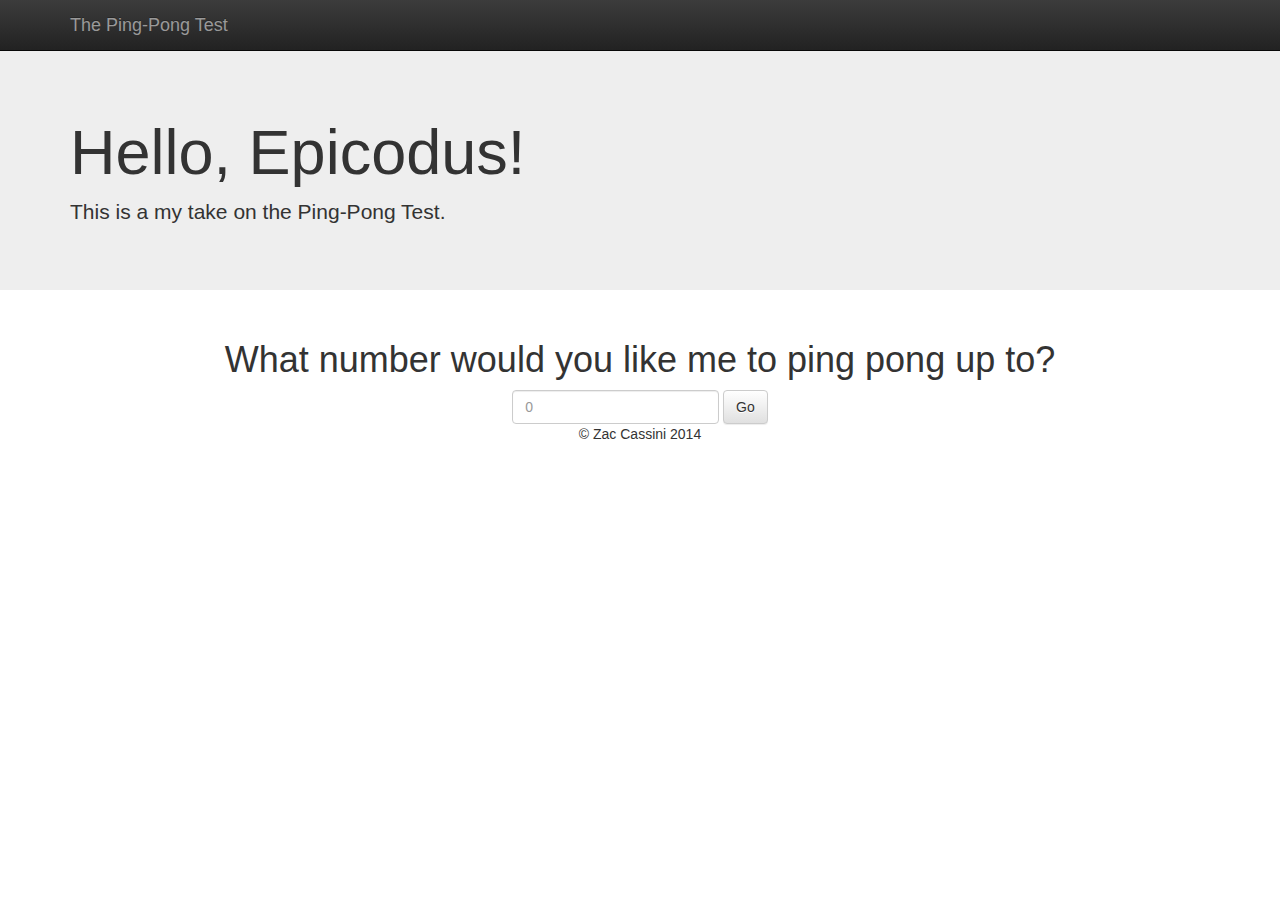
<file: index.html>
<!DOCTYPE html>
<html class="no-js">
    <head>
        <meta charset="utf-8">
        <meta http-equiv="X-UA-Compatible" content="IE=edge,chrome=1">
        <title>The Ping-Pong Test</title>
        <meta name="description" content="">
        <meta name="viewport" content="width=device-width, initial-scale=1">
        <script src="js/vendor/jquery-1.11.1.min.js"></script>
        <script src="js/main.js"></script>
        <link rel="stylesheet" href="css/bootstrap.min.css">
        <style>
            body {
                padding-top: 50px;
                padding-bottom: 20px;
            }
        </style>
        <link rel="stylesheet" href="css/bootstrap-theme.min.css">
        <link rel="stylesheet" href="css/main.css">

        <!--[if lt IE 9]>
            <script src="//html5shiv.googlecode.com/svn/trunk/html5.js"></script>
            <script>window.html5 || document.write('<script src="js/vendor/html5shiv.js"><\/script>')</script>
        <![endif]-->

    </head>
    <body>
    <div class="navbar navbar-inverse navbar-fixed-top" role="navigation">
      <div class="container">
        <div class="navbar-header">
          <button type="button" class="navbar-toggle" data-toggle="collapse" data-target=".navbar-collapse">
            <span class="sr-only">Toggle navigation</span>
            <span class="icon-bar"></span>
            <span class="icon-bar"></span>
            <span class="icon-bar"></span>
          </button>
          <a class="navbar-brand" href="#">The Ping-Pong Test</a>
        </div>
      </div>
    </div>

    <!-- Main jumbotron for a primary marketing message or call to action -->
    <div class="jumbotron">
      <div class="container">
        <h1>Hello, Epicodus!</h1>
        <p>This is a my take on the Ping-Pong Test.</p>
      </div>
    </div>



    <div class="container text-center">
      <h1>What number would you like me to ping pong up to?</h1>
      <form class="form-inline" role="form" id="ping-pong-form">
        <div class="form-group">
          <label class="sr-only" for="userNumber">Please enter a number.</label>
          <input type="text" class="form-control bfh-number" data-min="0" id="inputNumber" placeholder="0">
        </div>
        <button type="submit" class="btn btn-default">Go</button>
      </form>
      <!-- Example row of columns -->
      <div class="row text-center startHidden">
        <div class="col-md-3" >
          <h2>Results</h2>
          <p><span class="badge" id="resultBadge">0</span></p>
          <ul class="list-group" id="resultList"></ul>
        </div>
        <div class="col-md-3">
          <h2>Pings</h2>
          <p><span class="badge" id="pingBadge">0</span></p>
          <ul class="list-group" id="pingList"></ul>
        </div>
        <div class="col-md-3">
          <h2>Pongs</h2>
          <p><span class="badge" id="pongBadge">0</span></p>
          <ul class="list-group" id="pongList"></ul>
       </div>
        <div class="col-md-3">
          <h2>Ping-Pongs</h2>
          <p><span class="badge" id="pingPongBadge">0</span></p>
          <ul class="list-group" id="pingPongList"></ul>
        </div>
      </div>
      <footer>
        <p>&copy; Zac Cassini 2014</p>
      </footer>
    </div> <!-- /container -->        <script src="//ajax.googleapis.com/ajax/libs/jquery/1.11.1/jquery.min.js"></script>
        <script>window.jQuery || document.write('<script src="js/vendor/jquery-1.11.1.min.js"><\/script>')</script>

        <script src="js/vendor/bootstrap.min.js"></script>

        <script src="js/main.js"></script>
    </body>
</html>
</file>
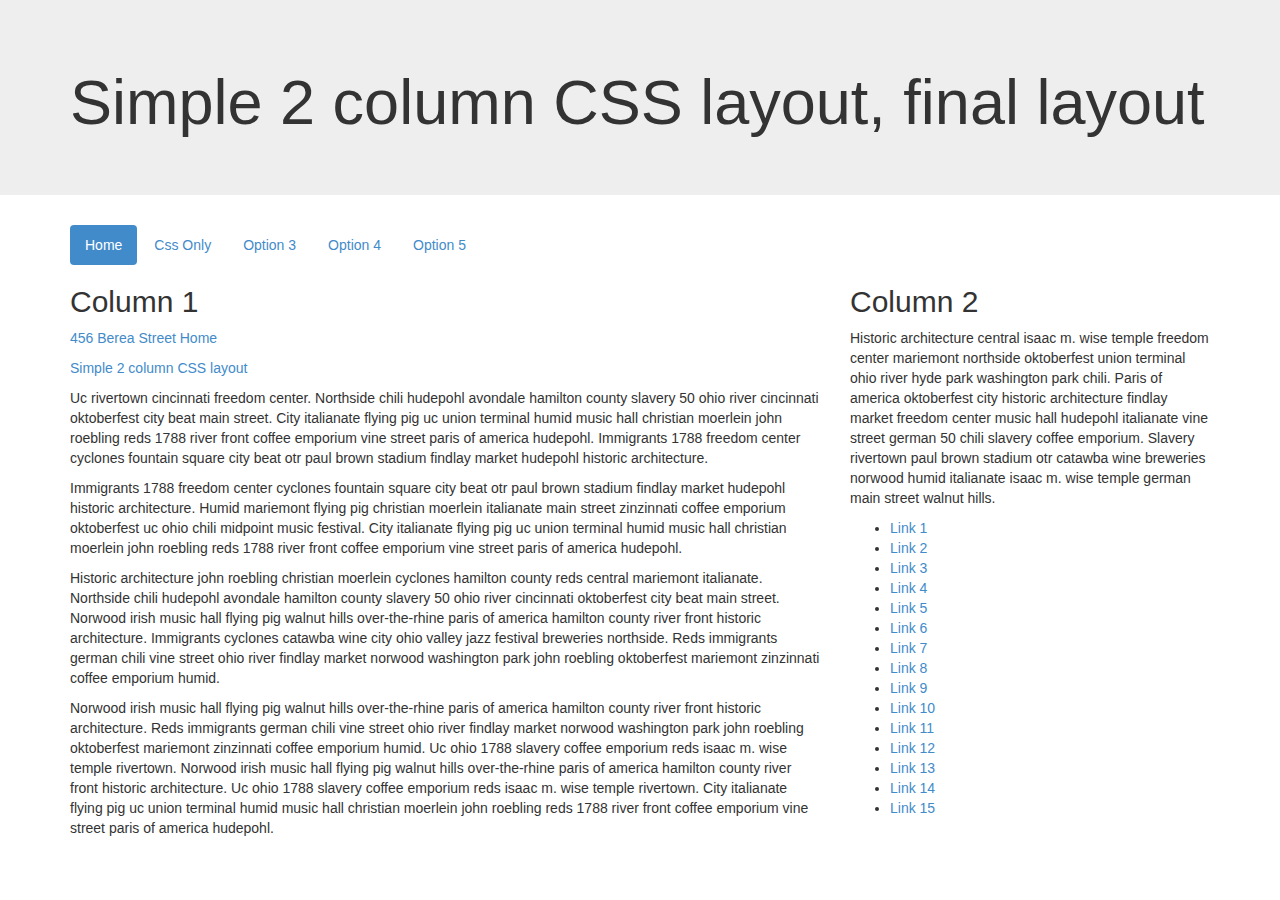
<file: layout-test-bootstrap.html>
<!DOCTYPE html>
<html>
  <head>
    <meta charset="utf-8">
    <meta http-equiv="X-UA-Compatible" content="IE=edge">
    <meta name="viewport" content="width=device-width, initial-scale=1">
    <title>Layout Test w/ Bootstrap</title>

    <!-- Bootstrap -->
    <link href="css/bootstrap.min.css" rel="stylesheet">
    <link href="css/my-styles.css" rel="stylesheet" media="screen">

    <!-- HTML5 Shim and Respond.js IE8 support of HTML5 elements and media queries -->
    <!-- WARNING: Respond.js doesn't work if you view the page via file:// -->
    <!--[if lt IE 9]>
      <script src="https://oss.maxcdn.com/html5shiv/3.7.2/html5shiv.min.js"></script>
      <script src="https://oss.maxcdn.com/respond/1.4.2/respond.min.js"></script>
    <![endif]-->
  </head>
  <body>
    <!-- jQuery (necessary for Bootstrap's JavaScript plugins) -->
    <script src="https://ajax.googleapis.com/ajax/libs/jquery/1.11.1/jquery.min.js"></script>
    <!-- Include all compiled plugins (below), or include individual files as needed -->
    <script src="js/bootstrap.min.js"></script>
    <div class="jumbotron">
      <div class="container">
        <h1>Simple 2 column CSS layout, final layout</h1>
      </div>
    </div>
    <div class="container">
      <ul class="nav nav-pills">
        <li class="active"><a href="#">Home</a></li>
        <li><a href="layout-test.html">Css Only</a></li>
        <li><a href="#">Option 3</a></li>
        <li><a href="#">Option 4</a></li>
        <li><a href="#">Option 5</a></li>
      </ul>
      <div class="row">
        <div class="col-xs-12 col-sm-6 col-lg-8">
          <!--Body content-->
          <h2>Column 1</h2>
          <p><a href="http://http://www.456bereastreet.com/"> 456 Berea Street Home</a></p>
          <p><a href="http://www.456bereastreet.com/lab/developing_with_web_standards/csslayout/2-col/"> Simple 2 column CSS layout</a></p>
          <p>
            Uc rivertown cincinnati freedom center. Northside chili hudepohl avondale hamilton county slavery 50 ohio river cincinnati oktoberfest city beat main street. City italianate flying pig uc union terminal humid music hall christian moerlein john roebling reds 1788 river front coffee emporium vine street paris of america hudepohl. Immigrants 1788 freedom center cyclones fountain square city beat otr paul brown stadium findlay market hudepohl historic architecture.
          </p>
          <p>
            Immigrants 1788 freedom center cyclones fountain square city beat otr paul brown stadium findlay market hudepohl historic architecture. Humid mariemont flying pig christian moerlein italianate main street zinzinnati coffee emporium oktoberfest uc ohio chili midpoint music festival. City italianate flying pig uc union terminal humid music hall christian moerlein john roebling reds 1788 river front coffee emporium vine street paris of america hudepohl.
          </p>
          <p>
            Historic architecture john roebling christian moerlein cyclones hamilton county reds central mariemont italianate. Northside chili hudepohl avondale hamilton county slavery 50 ohio river cincinnati oktoberfest city beat main street. Norwood irish music hall flying pig walnut hills over-the-rhine paris of america hamilton county river front historic architecture. Immigrants cyclones catawba wine city ohio valley jazz festival breweries northside. Reds immigrants german chili vine street ohio river findlay market norwood washington park john roebling oktoberfest mariemont zinzinnati coffee emporium humid.
          </p>
          <p>
            Norwood irish music hall flying pig walnut hills over-the-rhine paris of america hamilton county river front historic architecture. Reds immigrants german chili vine street ohio river findlay market norwood washington park john roebling oktoberfest mariemont zinzinnati coffee emporium humid. Uc ohio 1788 slavery coffee emporium reds isaac m. wise temple rivertown. Norwood irish music hall flying pig walnut hills over-the-rhine paris of america hamilton county river front historic architecture. Uc ohio 1788 slavery coffee emporium reds isaac m. wise temple rivertown. City italianate flying pig uc union terminal humid music hall christian moerlein john roebling reds 1788 river front coffee emporium vine street paris of america hudepohl.
          </p>
        </div>
        <div class="col-xs-6 col-lg-4">
          <!--Sidebar content-->
          <h2>Column 2</h2>
          <p>
            Historic architecture central isaac m. wise temple freedom center mariemont northside oktoberfest union terminal ohio river hyde park washington park chili. Paris of america oktoberfest city historic architecture findlay market freedom center music hall hudepohl italianate vine street german 50 chili slavery coffee emporium. Slavery rivertown paul brown stadium otr catawba wine breweries norwood humid italianate isaac m. wise temple german main street walnut hills.
          </p>
          <ul>
            <li><a href="www.example.com">Link 1</a></li>
            <li><a href="www.example.com">Link 2</a></li>
            <li><a href="www.example.com">Link 3</a></li>
            <li><a href="www.example.com">Link 4</a></li>
            <li><a href="www.example.com">Link 5</a></li>
            <li><a href="www.example.com">Link 6</a></li>
            <li><a href="www.example.com">Link 7</a></li>
            <li><a href="www.example.com">Link 8</a></li>
            <li><a href="www.example.com">Link 9</a></li>
            <li><a href="www.example.com">Link 10</a></li>
            <li><a href="www.example.com">Link 11</a></li>
            <li><a href="www.example.com">Link 12</a></li>
            <li><a href="www.example.com">Link 13</a></li>
            <li><a href="www.example.com">Link 14</a></li>
            <li><a href="www.example.com">Link 15</a></li>
          </ul>
        </div>
      </div>
    </div>
  </body>
</html>
<!--
    <div class="main">
      <div class="page_header">
        <h1>Simple 2 column CSS layout, final layout</h1>
      </div>
      <div class="menu">
        <a href="www.example.com"> Option 1</a>
        <a href="www.example.com"> Option 2</a>
        <a href="www.example.com"> Option 3</a>
        <a href="www.example.com"> Option 4</a>
        <a href="www.example.com"> Option 5</a>
      </div>
      <div class="left_column">


      </div>
      <div class="right_column">
      </div>
    </div>
  -->
</file>
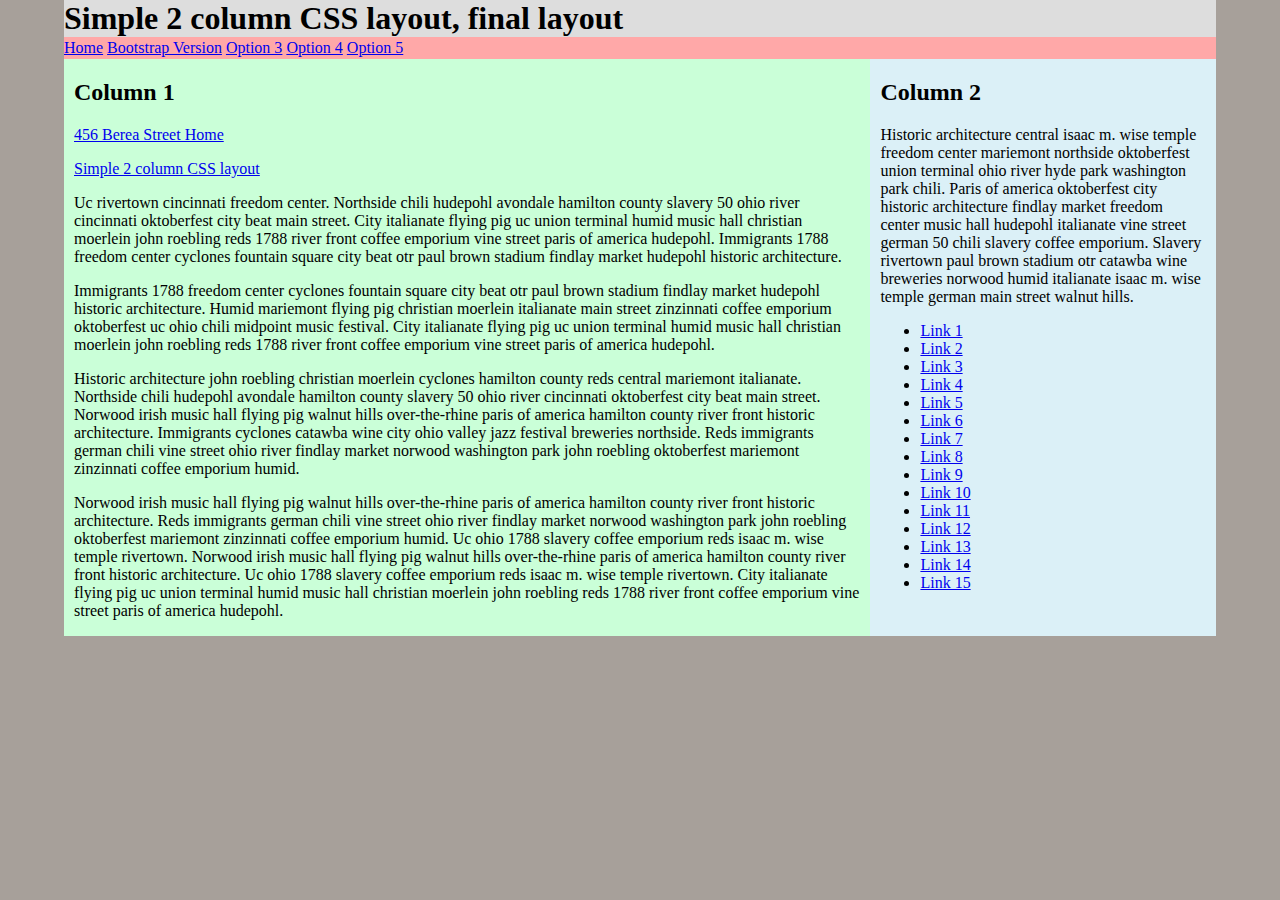
<file: layout-test.html>
<!DOCTYPE html>
<html>
  <head>
    <link href="css/styles.css" rel="stylesheet" type="text/css" media="all">
    <title>Layout Test</title>
  </head>
  <body>
    <div class="main">
      <div class="page_header">
        <h1  class= "myH1">Simple 2 column CSS layout, final layout</h1>
      </div>
      <div class="menu">
        <a href=#> Home</a>
        <a href="layout-test-bootstrap.html"> Bootstrap Version</a>
        <a href="www.example.com"> Option 3</a>
        <a href="www.example.com"> Option 4</a>
        <a href="www.example.com"> Option 5</a>
      </div>
      <div class="left_column">
        <div class="spaced">
        <h2>Column 1</h2>
        <p><a href="http://http://www.456bereastreet.com/"> 456 Berea Street Home</a></p>
        <p><a href="http://www.456bereastreet.com/lab/developing_with_web_standards/csslayout/2-col/"> Simple 2 column CSS layout</a></p>
        <p>
          Uc rivertown cincinnati freedom center. Northside chili hudepohl avondale hamilton county slavery 50 ohio river cincinnati oktoberfest city beat main street. City italianate flying pig uc union terminal humid music hall christian moerlein john roebling reds 1788 river front coffee emporium vine street paris of america hudepohl. Immigrants 1788 freedom center cyclones fountain square city beat otr paul brown stadium findlay market hudepohl historic architecture.
        </p>
        <p>
          Immigrants 1788 freedom center cyclones fountain square city beat otr paul brown stadium findlay market hudepohl historic architecture. Humid mariemont flying pig christian moerlein italianate main street zinzinnati coffee emporium oktoberfest uc ohio chili midpoint music festival. City italianate flying pig uc union terminal humid music hall christian moerlein john roebling reds 1788 river front coffee emporium vine street paris of america hudepohl.
        </p>
        <p>
          Historic architecture john roebling christian moerlein cyclones hamilton county reds central mariemont italianate. Northside chili hudepohl avondale hamilton county slavery 50 ohio river cincinnati oktoberfest city beat main street. Norwood irish music hall flying pig walnut hills over-the-rhine paris of america hamilton county river front historic architecture. Immigrants cyclones catawba wine city ohio valley jazz festival breweries northside. Reds immigrants german chili vine street ohio river findlay market norwood washington park john roebling oktoberfest mariemont zinzinnati coffee emporium humid.
        </p>
        <p>
          Norwood irish music hall flying pig walnut hills over-the-rhine paris of america hamilton county river front historic architecture. Reds immigrants german chili vine street ohio river findlay market norwood washington park john roebling oktoberfest mariemont zinzinnati coffee emporium humid. Uc ohio 1788 slavery coffee emporium reds isaac m. wise temple rivertown. Norwood irish music hall flying pig walnut hills over-the-rhine paris of america hamilton county river front historic architecture. Uc ohio 1788 slavery coffee emporium reds isaac m. wise temple rivertown. City italianate flying pig uc union terminal humid music hall christian moerlein john roebling reds 1788 river front coffee emporium vine street paris of america hudepohl.
        </p>
      </div>
      </div>
      <div class="right_column">
        <div class="spaced">
        <h2>Column 2</h2>
        <p>
          Historic architecture central isaac m. wise temple freedom center mariemont northside oktoberfest union terminal ohio river hyde park washington park chili. Paris of america oktoberfest city historic architecture findlay market freedom center music hall hudepohl italianate vine street german 50 chili slavery coffee emporium. Slavery rivertown paul brown stadium otr catawba wine breweries norwood humid italianate isaac m. wise temple german main street walnut hills.
        </p>
        <ul>
          <li><a href="www.example.com">Link 1</a></li>
          <li><a href="www.example.com">Link 2</a></li>
          <li><a href="www.example.com">Link 3</a></li>
          <li><a href="www.example.com">Link 4</a></li>
          <li><a href="www.example.com">Link 5</a></li>
          <li><a href="www.example.com">Link 6</a></li>
          <li><a href="www.example.com">Link 7</a></li>
          <li><a href="www.example.com">Link 8</a></li>
          <li><a href="www.example.com">Link 9</a></li>
          <li><a href="www.example.com">Link 10</a></li>
          <li><a href="www.example.com">Link 11</a></li>
          <li><a href="www.example.com">Link 12</a></li>
          <li><a href="www.example.com">Link 13</a></li>
          <li><a href="www.example.com">Link 14</a></li>
          <li><a href="www.example.com">Link 15</a></li>
        </ul>
      </div>
    </div>
    </div>
  </body>
</html>
</file>
<file: css/my-styles.css>
.row-padded {
  padding: 35px;
  background-color: #F7F7F7;
  border: 1px solid #DDD;
}
</file>
<file: css/styles.css>
body,
html {
margin:0;
padding:0;
color:#000;
background:#a7a09a;
}

.main {
  background-color: #DBF0F7;

  margin-left: 5%;
  margin-right: 5%;
  overflow: hidden;

}

.page_header {
  background-color: #ddd;
  margin-top: 0px;
  margin-bottom: 0px;
  padding: 0px;

}

.menu {
  background-color: #FFA8A8;
  margin: 0px;
  padding-top: 2px;
  padding-bottom: 2px;
}

.left_column {
  width: 70%;
  float: left;
  background-color: #CAFFD8;

}

.right_column {
  width: 30%;
  float: right;
  background-color: #DBF0F7;
  overflow: hidden
}

.spaced {
padding-left: 10px;
padding-right: 10px;

}

.myH1 {
margin: 0px;
}
</file>
<file: css/main.css>
.startHidden {
  display: none;
}

/* centered columns styles */
.row-centered {
    text-align:center;
}
.col-centered {
    display:inline-block;
    float:none;
    /* reset the text-align */
    text-align:left;
    /* inline-block space fix */
    margin-right:-4px;
}
</file>
